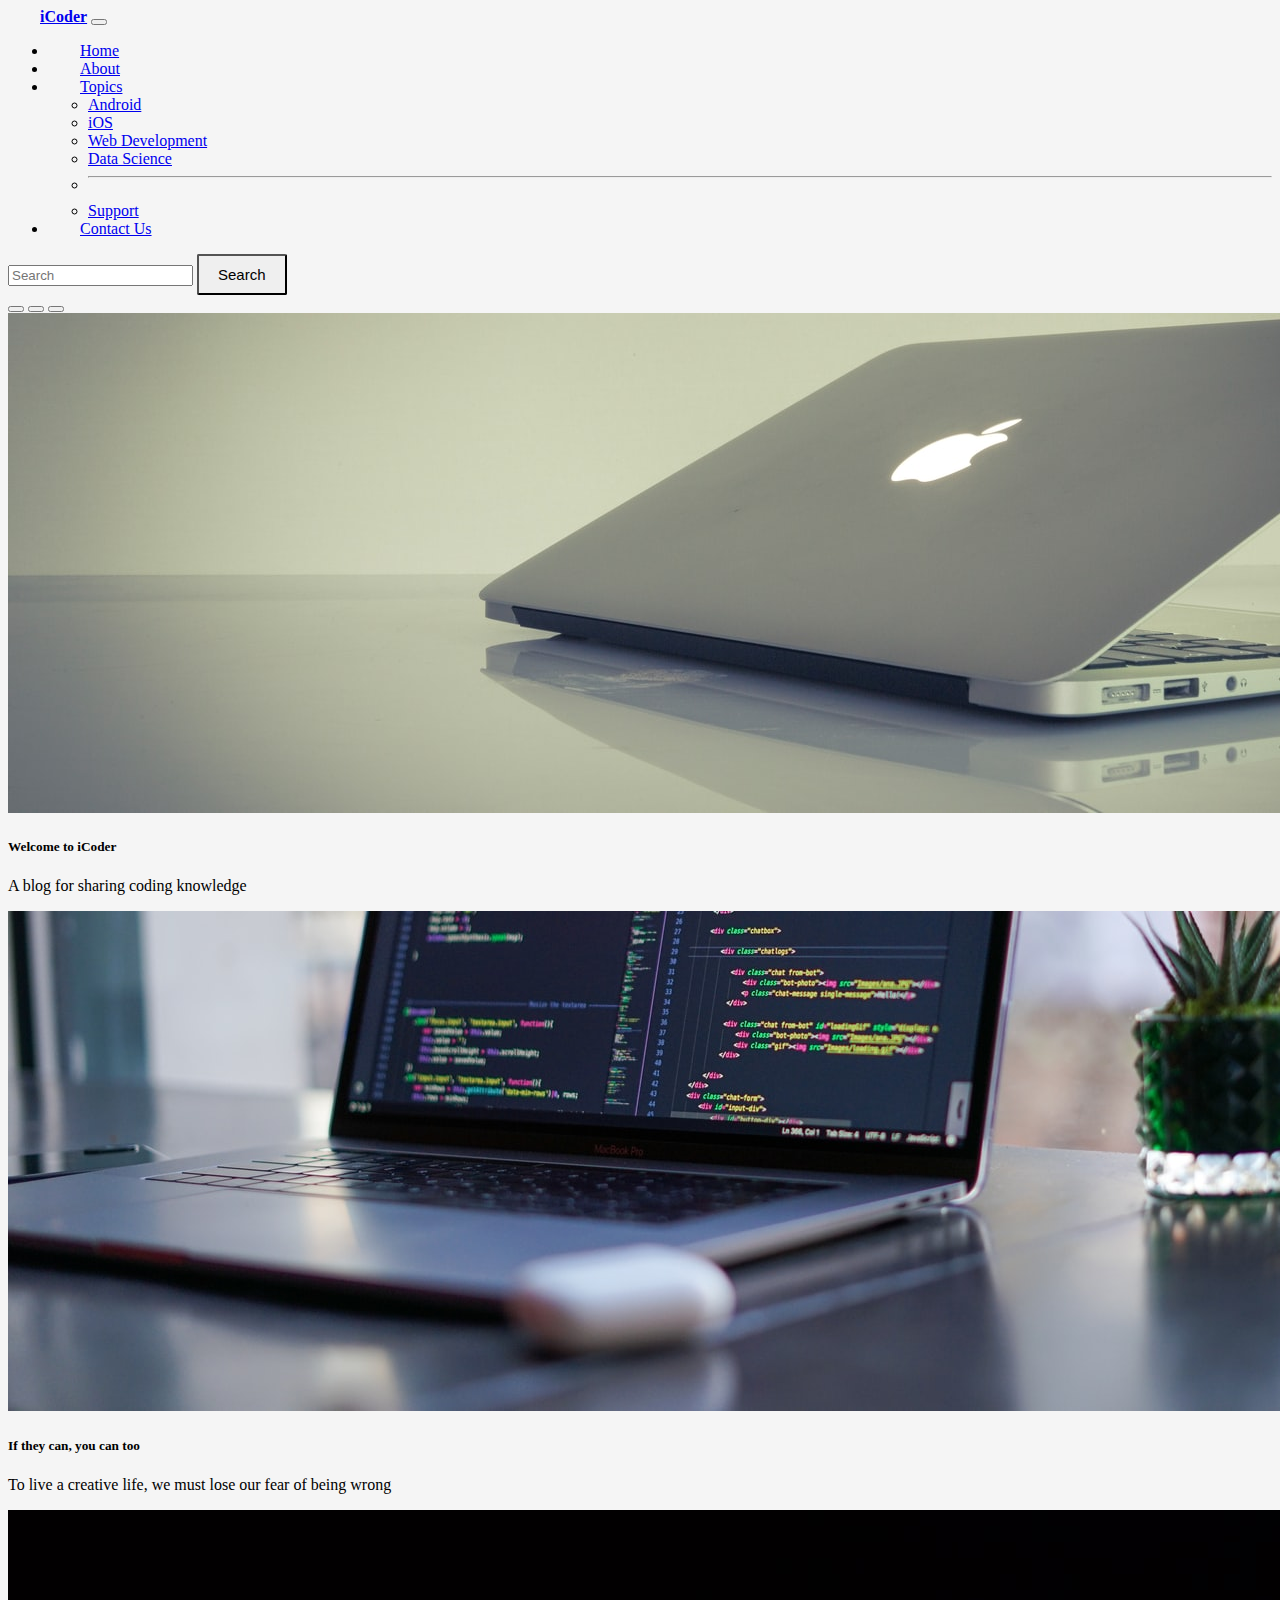
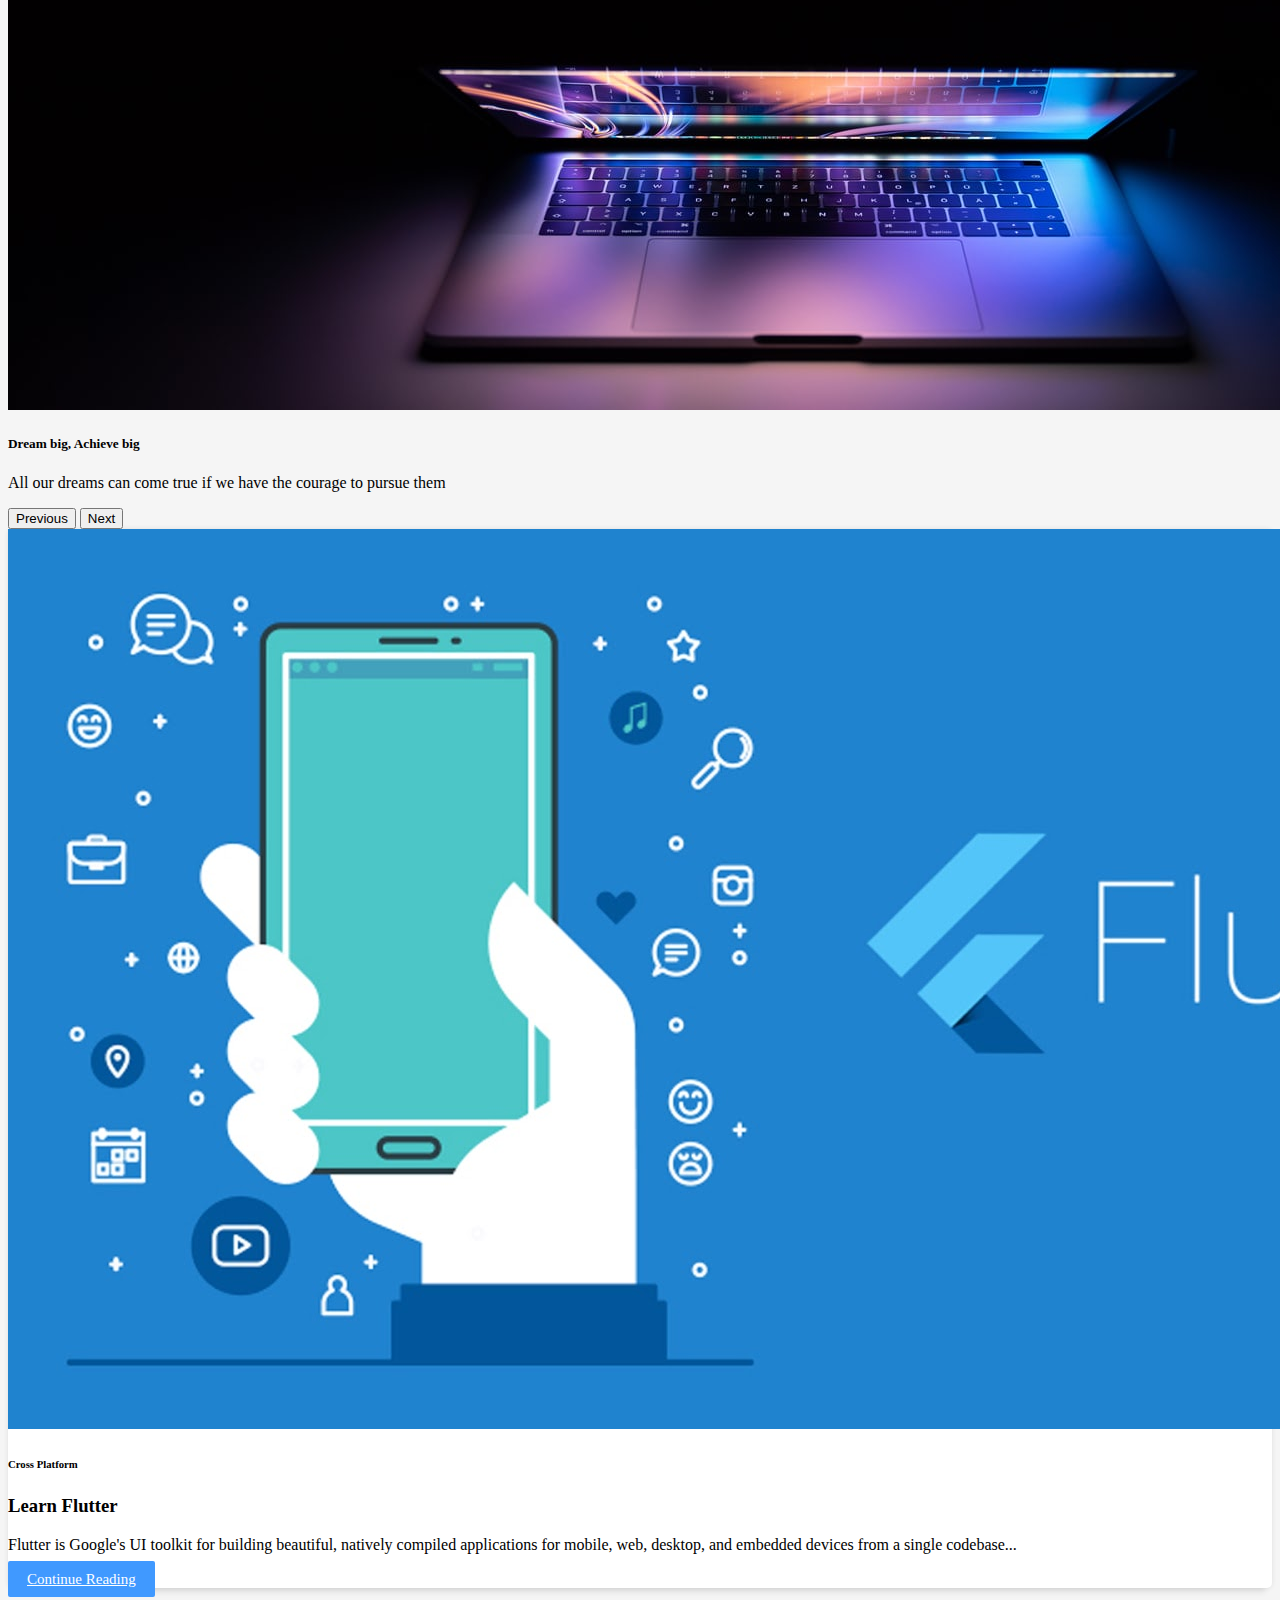
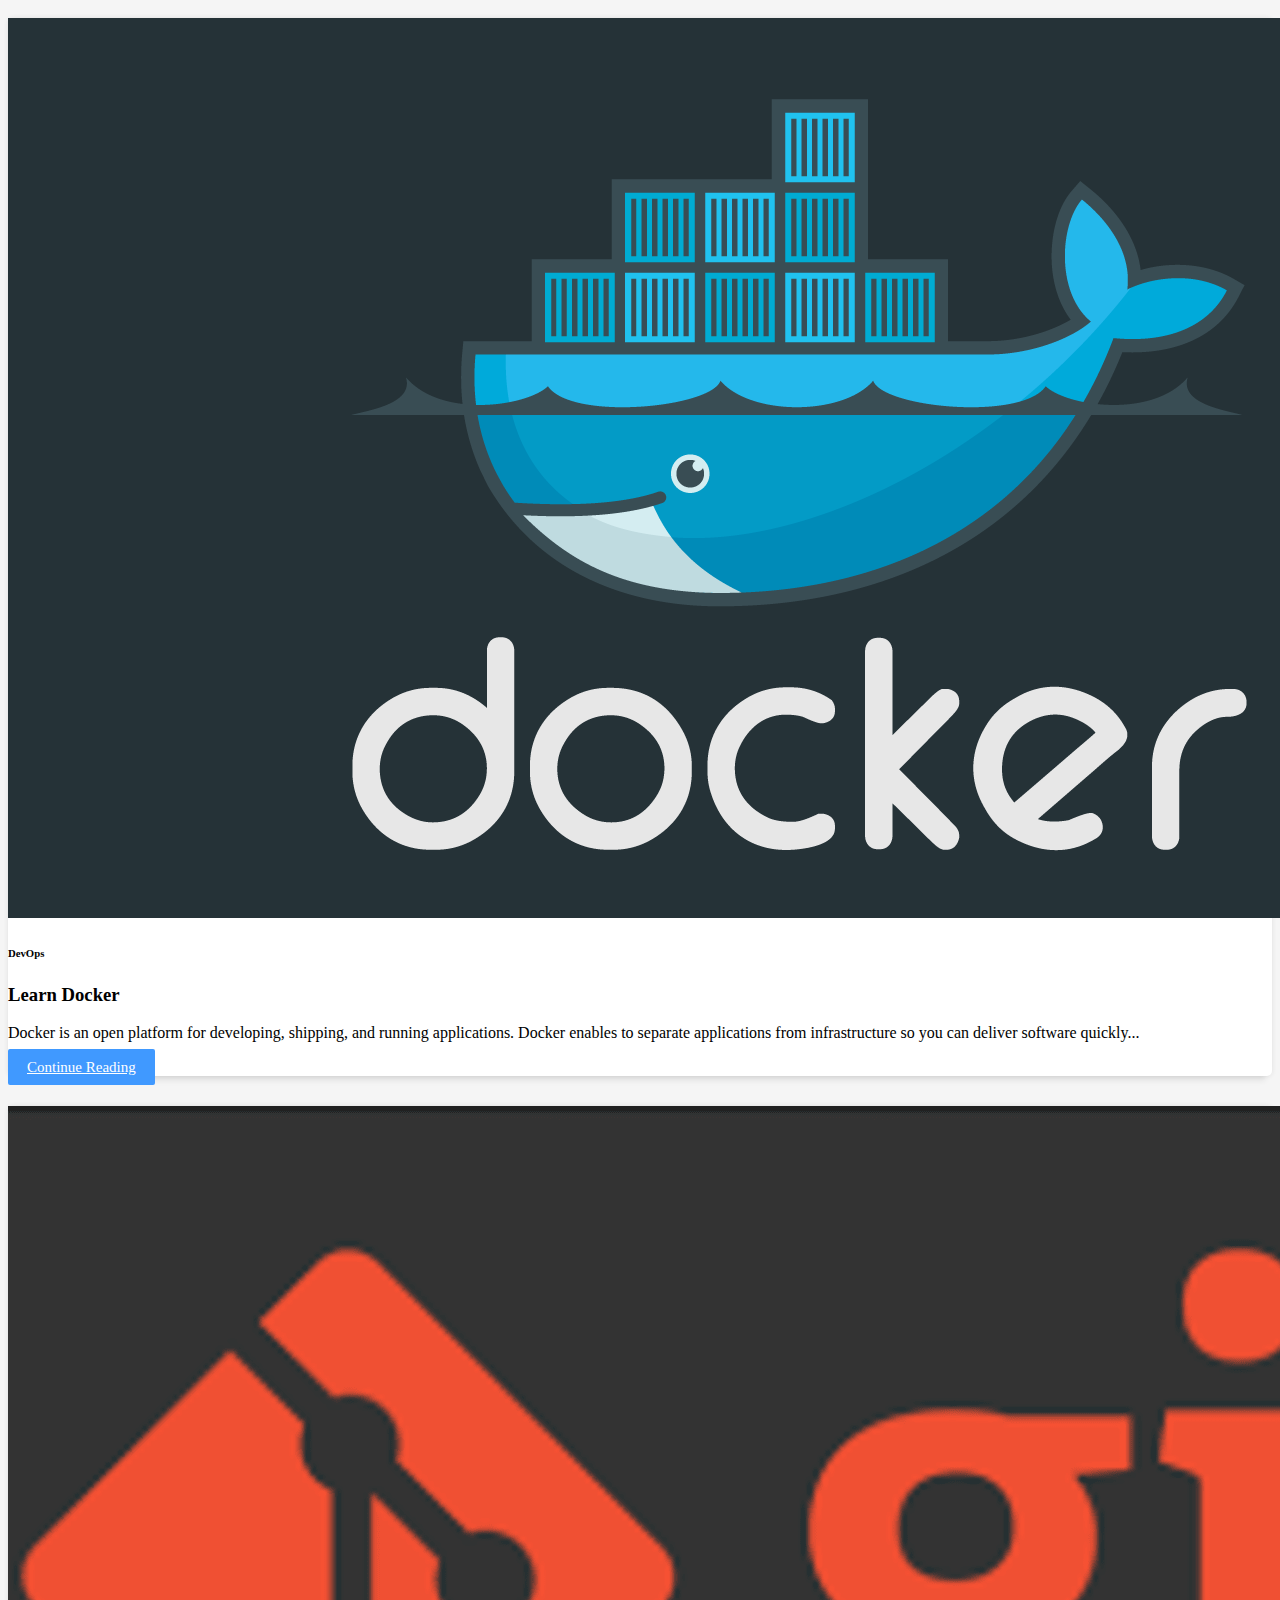
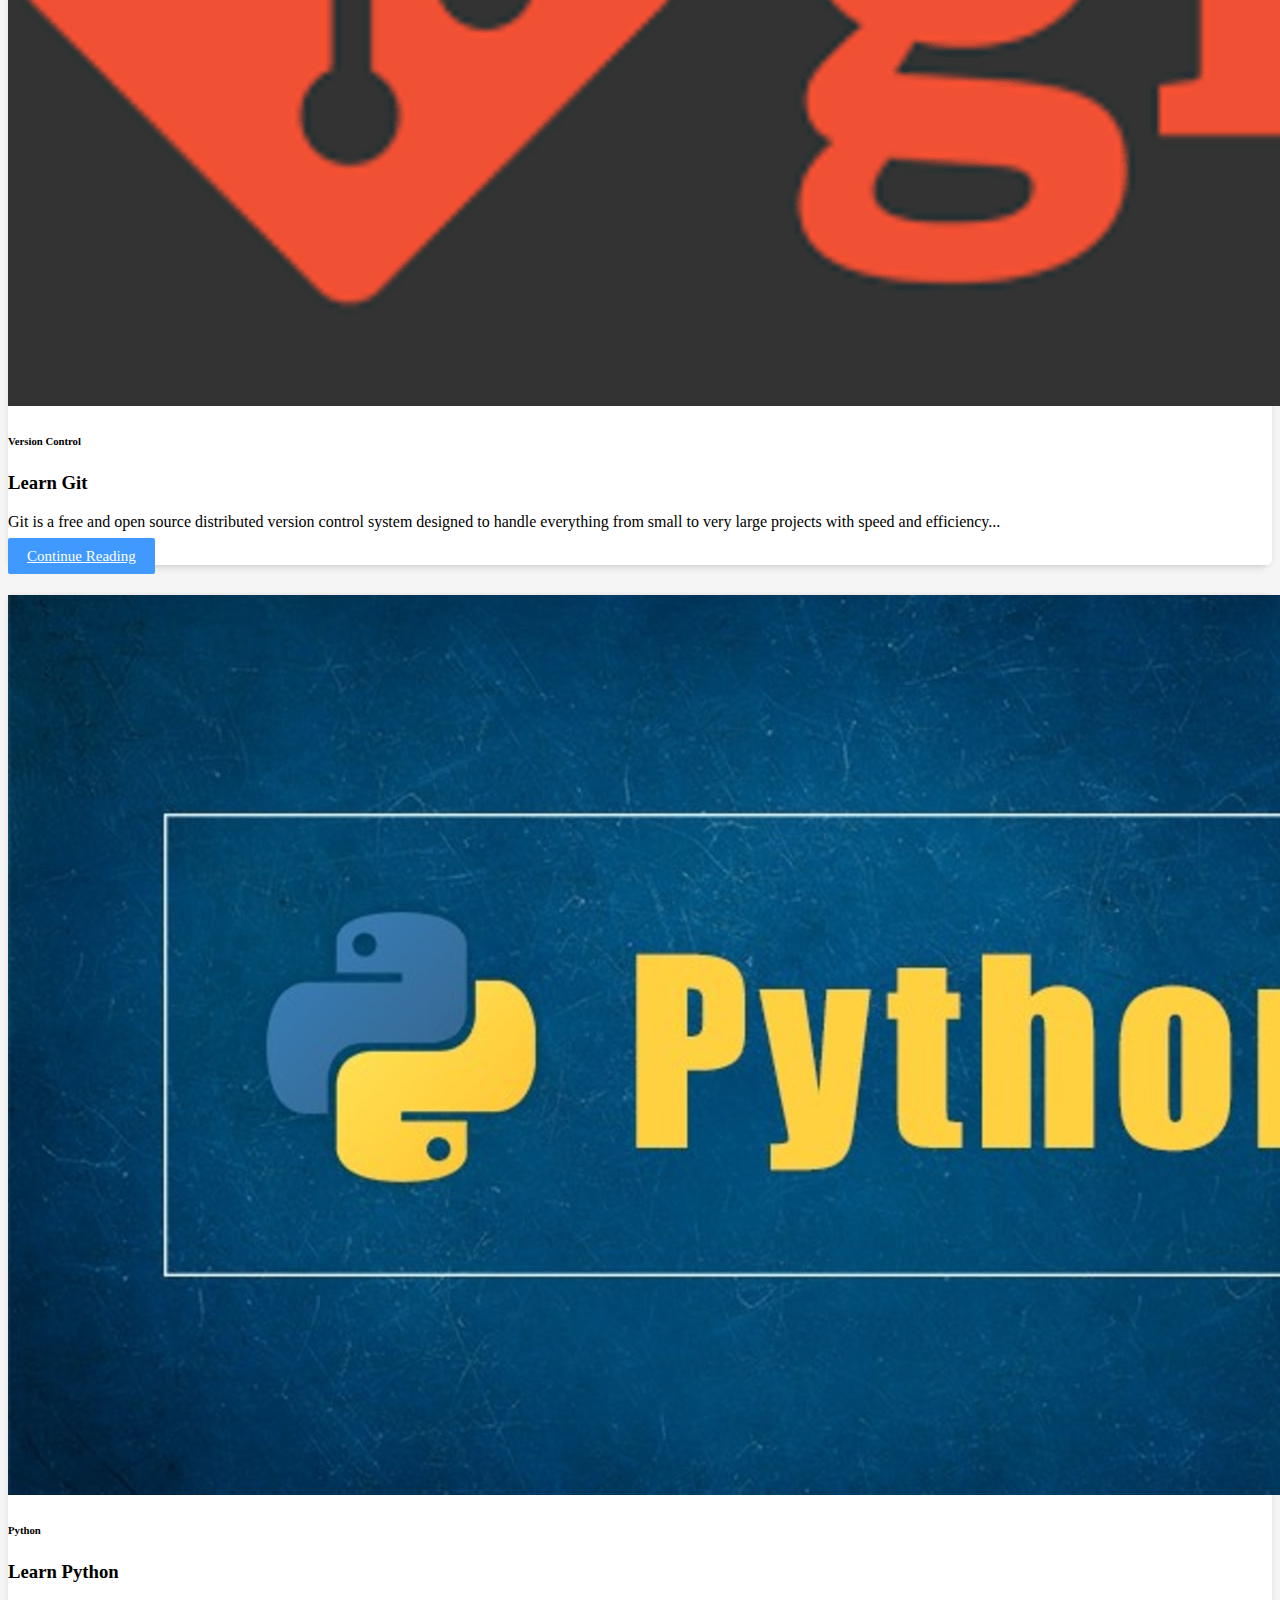
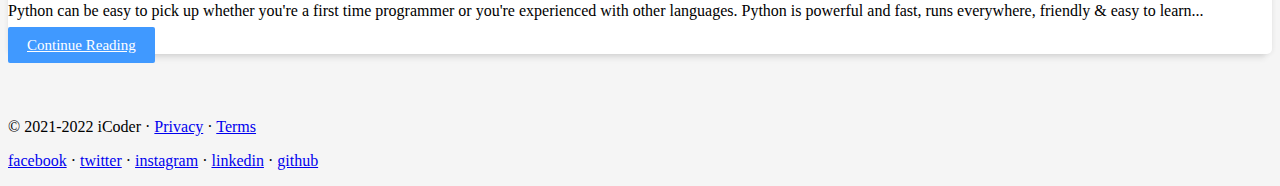
<file: index.html>
<!doctype html>
<html lang="en">

  <head>
    <!-- Required meta tags -->
    <meta charset="utf-8">
    <meta name="viewport" content="width=device-width, initial-scale=1, shrink-to-fit=no">
    <meta http-equiv="X-UA-Compatible" content="IE=edge">
    <meta name="description" content="Welcome to iCoder. A blog for coding enthusiasts">
    <link rel="stylesheet" href="main.css">
    <!-- Bootstrap CSS -->
    <link href="https://cdn.jsdelivr.net/npm/bootstrap@5.3.2/dist/css/bootstrap.min.css" rel="stylesheet"
      integrity="sha384-T3c6CoIi6uLrA9TneNEoa7RxnatzjcDSCmG1MXxSR1GAsXEV/Dwwykc2MPK8M2HN" crossorigin="anonymous">
    <title>iCoder - Heaven for Coders</title>
  </head>

  <body>
    <!--Navbar-->
    <nav class="navbar navbar-expand-lg navbar-dark bg-dark">
      <div class="container-fluid">
        <a class="navbar-brand" href="index.html">iCoder</a>
        <button class="navbar-toggler" type="button" data-bs-toggle="collapse" data-bs-target="#navbarSupportedContent"
          aria-controls="navbarSupportedContent" aria-expanded="false" aria-label="Toggle navigation">
          <span class="navbar-toggler-icon"></span>
        </button>
        <div class="collapse navbar-collapse" id="navbarSupportedContent">
          <ul class="navbar-nav me-auto mb-2 mb-lg-0">
            <li class="nav-item">
              <a class="nav-link active" aria-current="page" href="index.html">Home</a>
            </li>
            <li class="nav-item">
              <a class="nav-link" href="about.html">About</a>
            </li>
            <li class="nav-item dropdown">
              <a class="nav-link dropdown-toggle" href="#" id="navbarDropdown" role="button" data-bs-toggle="dropdown"
                aria-expanded="false">
                Topics
              </a>
              <ul class="dropdown-menu" aria-labelledby="navbarDropdown">
                <li><a class="dropdown-item" href="https://developer.android.com/">Android</a></li>
                <li><a class="dropdown-item" href="https://developer.apple.com/">iOS</a></li>
                <li><a class="dropdown-item" href="https://www.w3schools.com/">Web Development</a></li>
                <li><a class="dropdown-item" href="https://www.datacamp.com/">Data Science</a></li>
                <li>
                  <hr class="dropdown-divider">
                </li>
                <li><a class="dropdown-item" href="contact.html">Support</a></li>
              </ul>
            </li>
            <li class="nav-item">
              <a class="nav-link" href="contact.html">Contact Us</a>
            </li>
          </ul>
          <form class="d-flex" method="get" action="http://www.google.com/search">
            <input class="form-control me-2" type="search" placeholder="Search" aria-label="Search" name="q">
            <button class="btn btn-outline-primary" type="submit" id="search">Search</button>
          </form>
        </div>
      </div>
    </nav>
    <!--Carousel-->
    <div id="carouselExampleCaptions" class="carousel slide" data-bs-ride="carousel">
      <div class="carousel-indicators">
        <button type="button" data-bs-target="#carouselExampleCaptions" data-bs-slide-to="0" class="active"
          aria-current="true" aria-label="Slide 1"></button>
        <button type="button" data-bs-target="#carouselExampleCaptions" data-bs-slide-to="1"
          aria-label="Slide 2"></button>
        <button type="button" data-bs-target="#carouselExampleCaptions" data-bs-slide-to="2"
          aria-label="Slide 3"></button>
      </div>
      <div class="carousel-inner">
        <div class="carousel-item active">
          <img src="Images/1.jpg" class="d-block w-100" alt="first image">
          <div class="carousel-caption d-none d-md-block">
            <h5>Welcome to iCoder</h5>
            <p>A blog for sharing coding knowledge</p>
          </div>
        </div>
        <div class="carousel-item">
          <img src="Images/2.jpg" class="d-block w-100" alt="second image">
          <div class="carousel-caption d-none d-md-block">
            <h5>If they can, you can too</h5>
            <p>To live a creative life, we must lose our fear of being wrong</p>
          </div>
        </div>
        <div class="carousel-item">
          <img src="Images/3.jpeg" class="d-block w-100" alt="third image">
          <div class="carousel-caption d-none d-md-block">
            <h5>Dream big, Achieve big</h5>
            <p>All our dreams can come true if we have the courage to pursue them</p>
          </div>
        </div>
      </div>
      <button class="carousel-control-prev" type="button" data-bs-target="#carouselExampleCaptions"
        data-bs-slide="prev">
        <span class="carousel-control-prev-icon" aria-hidden="true"></span>
        <span class="visually-hidden">Previous</span>
      </button>
      <button class="carousel-control-next" type="button" data-bs-target="#carouselExampleCaptions"
        data-bs-slide="next">
        <span class="carousel-control-next-icon" aria-hidden="true"></span>
        <span class="visually-hidden">Next</span>
      </button>
    </div>
    <!--Cards-->
    <div class="row row-cols-1 row-cols-md-2 g-1">
      <div class="col">
        <div class="card h-100">
          <img src="Images/thumb1.jpeg" class="card-img-top" alt="...">
          <div class="card-body">
            <h6 class="text-primary"><b>Cross Platform</b></h6>
            <h3 class="card-title">Learn Flutter</h3>
            <p class="card-text">Flutter is Google's UI toolkit for building beautiful, natively compiled applications
              for mobile, web, desktop, and embedded devices from a single codebase...</p>
            <a href="https://flutter.dev/docs" class="btn btn-primary stretched-link">Continue reading</a>
          </div>
        </div>
      </div>
      <div class="col">
        <div class="card h-100">
          <img src="Images/thumb2.png" class="card-img-top" alt="...">
          <div class="card-body">
            <h6 class="text-success"><b>DevOps</b></h6>
            <h3 class="card-title">Learn Docker</h3>
            <p class="card-text">Docker is an open platform for developing, shipping, and running applications. Docker
              enables to separate applications from infrastructure so you can deliver software quickly...</p>
            <a href="https://docs.docker.com/" class="btn btn-primary stretched-link">Continue reading</a>
          </div>
        </div>
      </div>
      <div class="col">
        <div class="card h-100">
          <img src="Images/thumb3.png" class="card-img-top" alt="...">
          <div class="card-body">
            <h6 class="text-danger"><b>Version Control</b></h6>
            <h3 class="card-title">Learn Git</h3>
            <p class="card-text">Git is a free and open source distributed version control system designed to handle
              everything from small to very large projects with speed and efficiency...</p>
            <a href="https://git-scm.com/doc" class="btn btn-primary stretched-link">Continue reading</a>
          </div>
        </div>
      </div>
      <div class="col">
        <div class="card h-100">
          <img src="Images/thumb4.jpeg" class="card-img-top" alt="...">
          <div class="card-body">
            <h6 class="text-warning"><b>Python</b></h6>
            <h3 class="card-title">Learn Python</h3>
            <p class="card-text">Python can be easy to pick up whether you're a first time programmer or you're
              experienced with other languages. Python is powerful and fast, runs everywhere, friendly & easy to
              learn...</p>
            <a href="https://docs.python.org/3/" class="btn btn-primary stretched-link">Continue reading</a>
          </div>
        </div>
      </div>
    </div>
    <br>
    <!--Footer-->
    <footer class="container">
      <p class="text-center">© 2021-2022 iCoder · <a href="https://policies.google.com/privacy?hl=en-US">Privacy</a> ·
        <a href="https://policies.google.com/terms?hl=en-US">Terms</a>
      </p>
      <div>
        <p class="text-center text-light">
          <a href="https://www.facebook.com/debjit.pal.18847">facebook</a> · <a
            href="https://twitter.com/debjitpal5040">twitter</a> · <a
            href="https://www.instagram.com/debjitpal5040">instagram</a> · <a
            href="https://www.linkedin.com/in/debjit-pal-539214192">linkedin</a> · <a
            href="https://github.com/debjitpal5040">github</a>
        </p>
      </div>
    </footer>
    <!-- Bootstrap JS -->
    <script src="https://cdn.jsdelivr.net/npm/bootstrap@5.3.2/dist/js/bootstrap.bundle.min.js"
      integrity="sha384-C6RzsynM9kWDrMNeT87bh95OGNyZPhcTNXj1NW7RuBCsyN/o0jlpcV8Qyq46cDfL"
      crossorigin="anonymous"></script>
  </body>

</html>
</file>
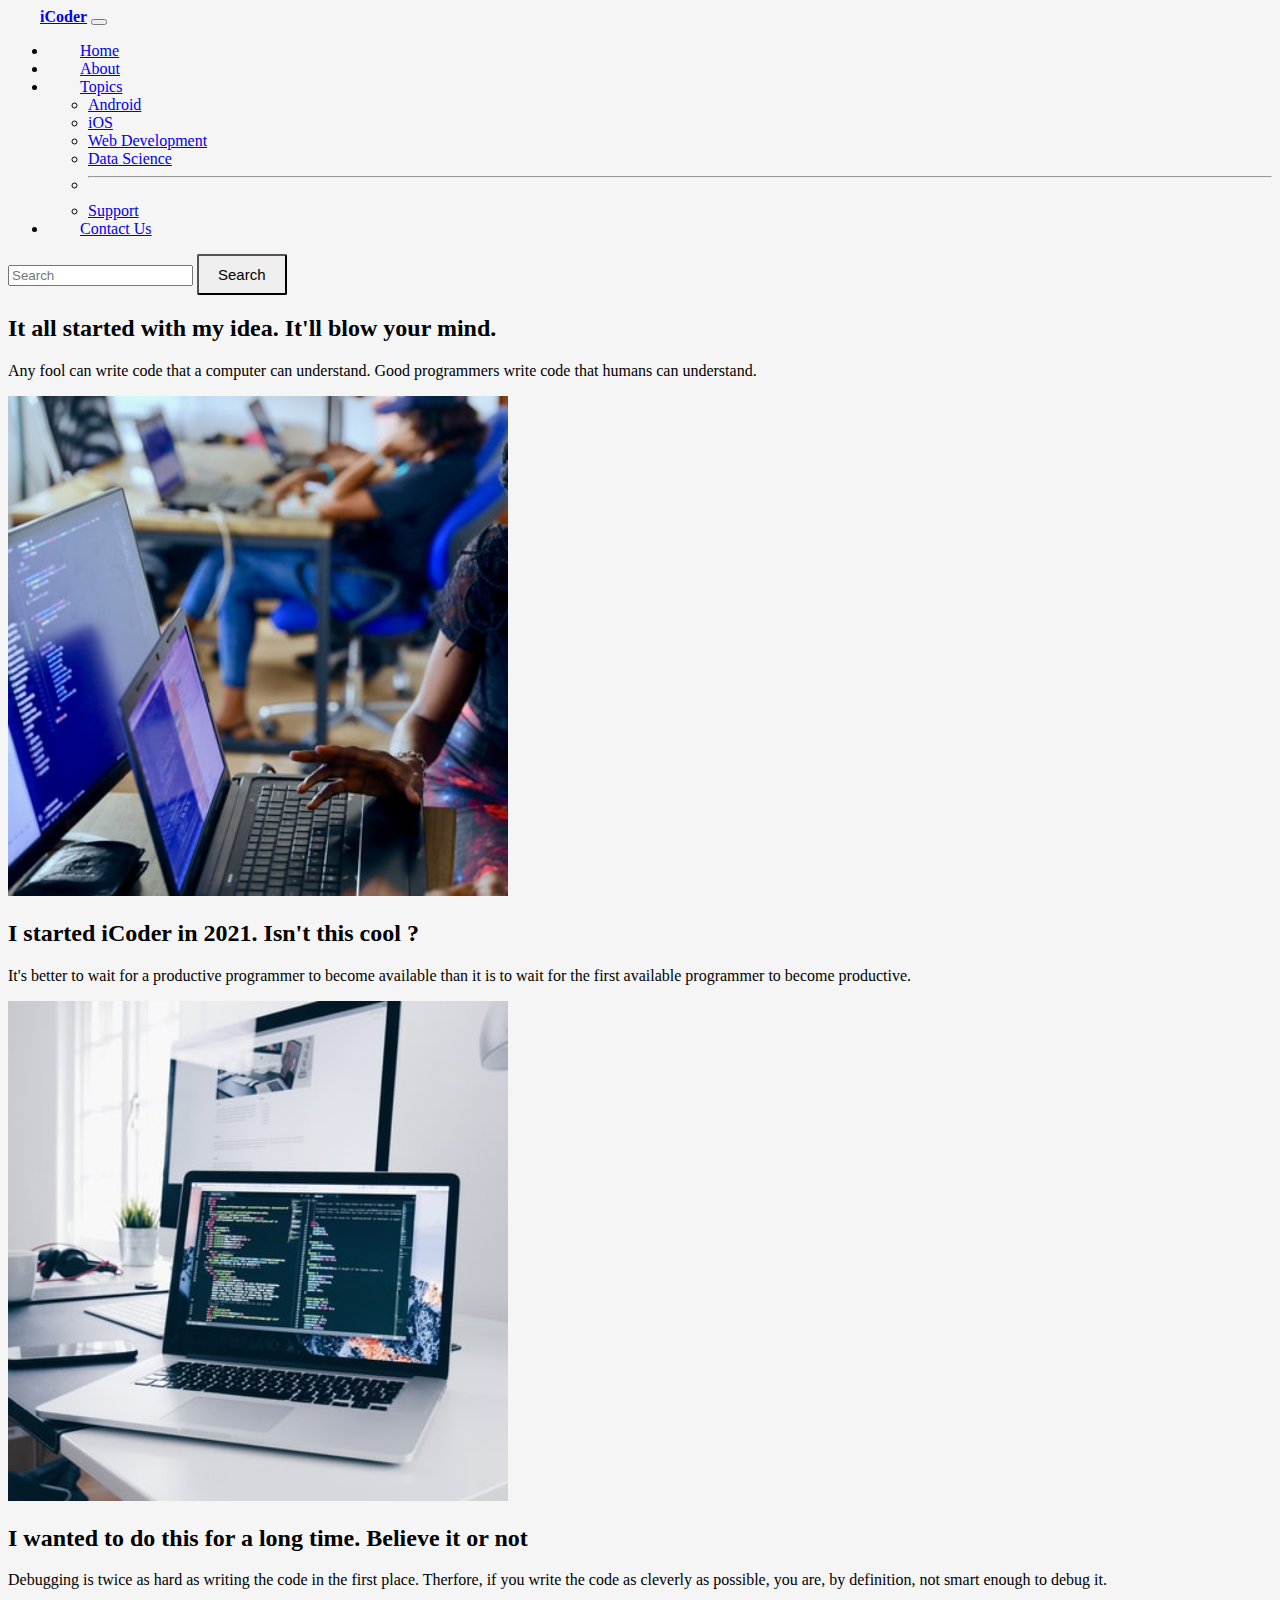
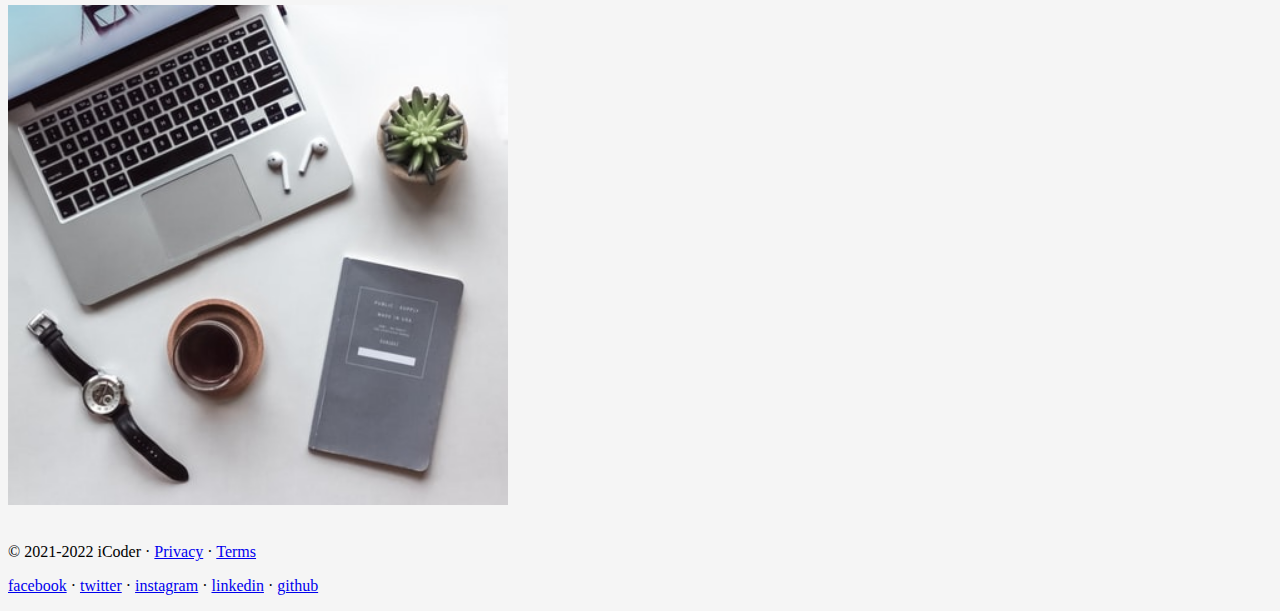
<file: about.html>
<!doctype html>
<html lang="en">

    <head>
        <!-- Required meta tags -->
        <meta charset="utf-8">
        <meta name="viewport" content="width=device-width, initial-scale=1, shrink-to-fit=no">
        <meta http-equiv="X-UA-Compatible" content="IE=edge">
        <meta http-equiv="X-UA-Compatible" content="IE=edge">
        <meta name="description" content="Welcome to iCoder. A blog for coding enthusiasts">
        <link rel="stylesheet" href="main.css">
        <!-- Bootstrap CSS -->
        <link href="https://cdn.jsdelivr.net/npm/bootstrap@5.3.2/dist/css/bootstrap.min.css" rel="stylesheet"
            integrity="sha384-T3c6CoIi6uLrA9TneNEoa7RxnatzjcDSCmG1MXxSR1GAsXEV/Dwwykc2MPK8M2HN" crossorigin="anonymous">
        <title>iCoder - Heaven for Coders</title>
    </head>

    <body>
        <nav class="navbar navbar-expand-lg navbar-dark bg-dark">
            <div class="container-fluid">
                <a class="navbar-brand" href="index.html">iCoder</a>
                <button class="navbar-toggler" type="button" data-bs-toggle="collapse"
                    data-bs-target="#navbarSupportedContent" aria-controls="navbarSupportedContent"
                    aria-expanded="false" aria-label="Toggle navigation">
                    <span class="navbar-toggler-icon"></span>
                </button>
                <div class="collapse navbar-collapse" id="navbarSupportedContent">
                    <ul class="navbar-nav me-auto mb-2 mb-lg-0">
                        <li class="nav-item">
                            <a class="nav-link active" aria-current="page" href="index.html">Home</a>
                        </li>
                        <li class="nav-item">
                            <a class="nav-link" href="about.html">About</a>
                        </li>
                        <li class="nav-item dropdown">
                            <a class="nav-link dropdown-toggle" href="#" id="navbarDropdown" role="button"
                                data-bs-toggle="dropdown" aria-expanded="false">
                                Topics
                            </a>
                            <ul class="dropdown-menu" aria-labelledby="navbarDropdown">
                                <li><a class="dropdown-item" href="https://developer.android.com/">Android</a></li>
                                <li><a class="dropdown-item" href="https://developer.apple.com/">iOS</a></li>
                                <li><a class="dropdown-item" href="https://www.w3schools.com/">Web Development</a></li>
                                <li><a class="dropdown-item" href="https://www.datacamp.com/">Data Science</a></li>
                                <li>
                                    <hr class="dropdown-divider">
                                </li>
                                <li><a class="dropdown-item" href="contact.html">Support</a></li>
                            </ul>
                        </li>
                        <li class="nav-item">
                            <a class="nav-link" href="contact.html">Contact Us</a>
                        </li>
                    </ul>
                    <form class="d-flex" method="get" action="http://www.google.com/search">
                        <input class="form-control me-2" type="search" placeholder="Search" aria-label="Search"
                            name="q">
                        <button class="btn btn-outline-primary" type="submit">Search</button>
                    </form>
                </div>
            </div>
        </nav>
        <div class="container my-4">
            <div class="row featurette d-flex justify-content-center align-items-center">
                <div class="col-md-7">
                    <h2 class="featurette-heading">It all started with my idea. <span class="text-muted">It'll blow your
                            mind.</span></h2>
                    <p class="lead">Any fool can write code that a computer can understand. Good programmers write code
                        that humans can understand.</p>
                </div>
                <div class="col-md-5">
                    <img class="img-fluid" width="500" src="Images/about-1.jpg" alt="first image">
                </div>
            </div>
            <div class="row featurette d-flex justify-content-center align-items-center">
                <div class="col-md-7 order-md-2">
                    <h2 class="featurette-heading">I started iCoder in 2021. <span class="text-muted">Isn't this cool
                            ?</span></h2>
                    <p class="lead">It's better to wait for a productive programmer to become available than it is to
                        wait for the first available programmer to become productive.</p>
                </div>
                <div class="col-md-5 order-md-1">
                    <img class="img-fluid" width="500" src="Images/about-2.jpg" alt="second image">
                </div>
            </div>
            <div class="row featurette d-flex justify-content-center align-items-center">
                <div class="col-md-7">
                    <h2 class="featurette-heading">I wanted to do this for a long time. <span class="text-muted">Believe
                            it or not</span></h2>
                    <p class="lead">Debugging is twice as hard as writing the code in the first place. Therfore, if you
                        write the code as cleverly as possible, you are, by definition, not smart enough to debug it.
                    </p>
                </div>
                <div class="col-md-5">
                    <img class="img-fluid" width="500" src="Images/about-3.jpg" alt="third image">
                </div>
            </div>
        </div>
        <br>
        <footer class="container">
            <p class="text-center">© 2021-2022 iCoder · <a
                    href="https://policies.google.com/privacy?hl=en-US">Privacy</a> · <a
                    href="https://policies.google.com/terms?hl=en-US">Terms</a></p>

            <div>
                <p class="text-center text-light">
                    <a href="https://www.facebook.com/debjit.pal.18847">facebook</a> · <a
                        href="https://twitter.com/debjitpal5040">twitter</a> · <a
                        href="https://www.instagram.com/debjitpal5040">instagram</a> · <a
                        href="https://www.linkedin.com/in/debjit-pal-539214192">linkedin</a> · <a
                        href="https://github.com/debjitpal5040">github</a>
                </p>
            </div>
        </footer>
        <!-- Bootstrap JS -->
        <script src="https://cdn.jsdelivr.net/npm/bootstrap@5.3.2/dist/js/bootstrap.bundle.min.js"
            integrity="sha384-C6RzsynM9kWDrMNeT87bh95OGNyZPhcTNXj1NW7RuBCsyN/o0jlpcV8Qyq46cDfL"
            crossorigin="anonymous"></script>
    </body>

</html>
</file>
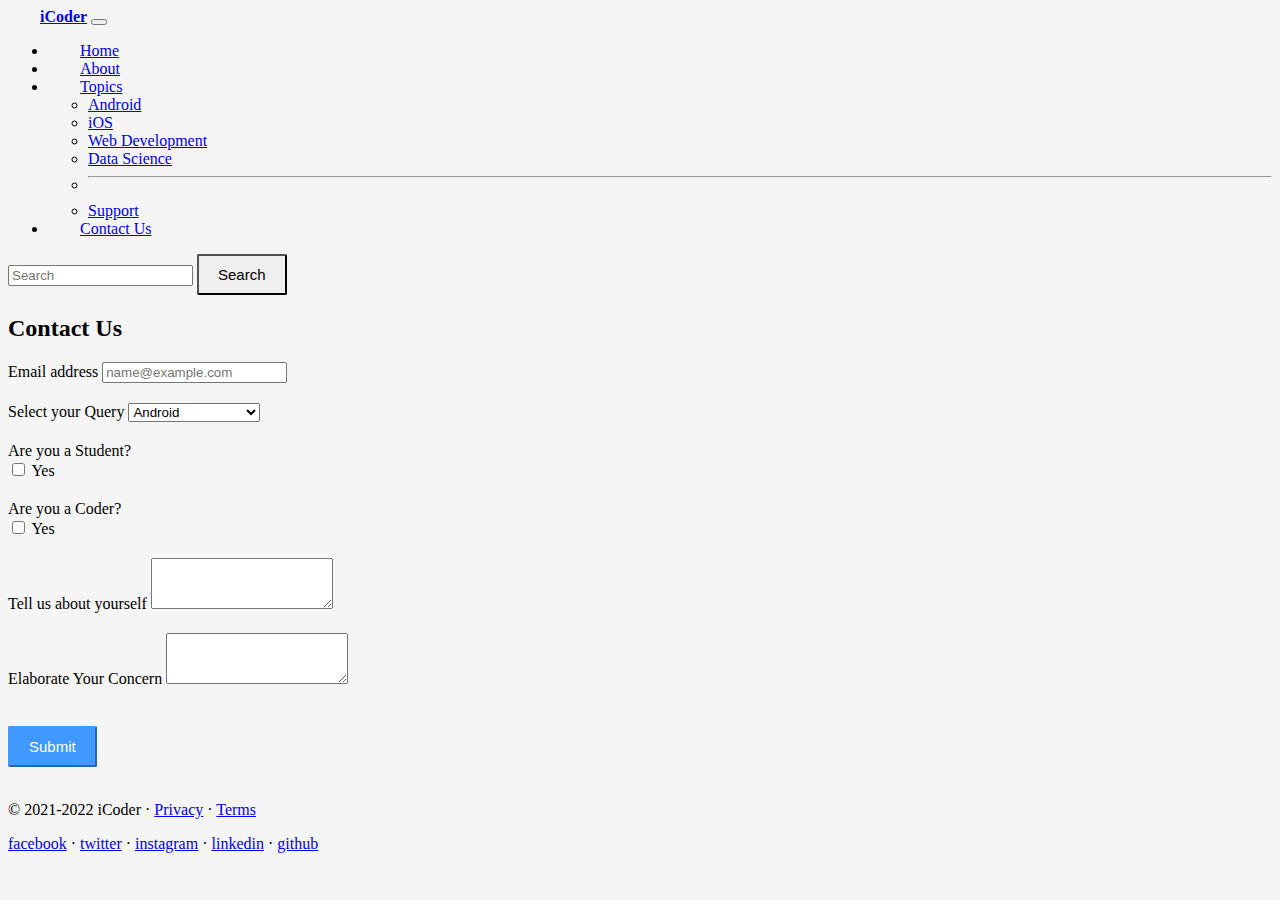
<file: contact.html>
<!doctype html>
<html lang="en">

    <head>
        <!-- Required meta tags -->
        <meta charset="utf-8">
        <meta name="viewport" content="width=device-width, initial-scale=1, shrink-to-fit=no">
        <meta http-equiv="X-UA-Compatible" content="IE=edge">
        <meta name="description" content="Welcome to iCoder. A blog for coding enthusiasts">
        <link rel="stylesheet" href="main.css">
        <!-- Bootstrap CSS -->
        <link href="https://cdn.jsdelivr.net/npm/bootstrap@5.3.2/dist/css/bootstrap.min.css" rel="stylesheet"
            integrity="sha384-T3c6CoIi6uLrA9TneNEoa7RxnatzjcDSCmG1MXxSR1GAsXEV/Dwwykc2MPK8M2HN" crossorigin="anonymous">
        <title>iCoder - Heaven for Coders</title>
    </head>

    <body>
        <nav class="navbar navbar-expand-lg navbar-dark bg-dark">
            <div class="container-fluid">
                <a class="navbar-brand" href="index.html">iCoder</a>
                <button class="navbar-toggler" type="button" data-bs-toggle="collapse"
                    data-bs-target="#navbarSupportedContent" aria-controls="navbarSupportedContent"
                    aria-expanded="false" aria-label="Toggle navigation">
                    <span class="navbar-toggler-icon"></span>
                </button>
                <div class="collapse navbar-collapse" id="navbarSupportedContent">
                    <ul class="navbar-nav me-auto mb-2 mb-lg-0">
                        <li class="nav-item">
                            <a class="nav-link active" aria-current="page" href="index.html">Home</a>
                        </li>
                        <li class="nav-item">
                            <a class="nav-link" href="about.html">About</a>
                        </li>
                        <li class="nav-item dropdown">
                            <a class="nav-link dropdown-toggle" href="#" id="navbarDropdown" role="button"
                                data-bs-toggle="dropdown" aria-expanded="false">
                                Topics
                            </a>
                            <ul class="dropdown-menu" aria-labelledby="navbarDropdown">
                                <li><a class="dropdown-item" href="https://developer.android.com/">Android</a></li>
                                <li><a class="dropdown-item" href="https://developer.apple.com/">iOS</a></li>
                                <li><a class="dropdown-item" href="https://www.w3schools.com/">Web Development</a></li>
                                <li><a class="dropdown-item" href="https://www.datacamp.com/">Data Science</a></li>
                                <li>
                                    <hr class="dropdown-divider">
                                </li>
                                <li><a class="dropdown-item" href="contact.html">Support</a></li>
                            </ul>
                        </li>
                        <li class="nav-item">
                            <a class="nav-link" href="contact.html">Contact Us</a>
                        </li>
                    </ul>
                    <form class="d-flex" method="get" action="http://www.google.com/search">
                        <input class="form-control me-2" type="search" placeholder="Search" aria-label="Search"
                            name="q">
                        <button class="btn btn-outline-primary" type="submit">Search</button>
                    </form>
                </div>
            </div>
        </nav>

        <div class="container my-4">
            <h2>Contact Us</h2>
            <form action="https://formspree.io/f/mbjqnrjk" method="POST">
                <div class="form-group">
                    <label for="exampleFormControlInput1">Email address</label>
                    <input type="email" class="form-control" id="exampleFormControlInput1"
                        placeholder="name@example.com" name="email" required>
                </div>
                <div class="form-group">
                    <label for="exampleFormControlSelect1">Select your Query</label>
                    <select class="form-control" id="exampleFormControlSelect1" name="query" required>
                        <option>Android</option>
                        <option>iOS</option>
                        <option>Web Development</option>
                        <option>Data Science</option>
                        <option>Others</option>
                    </select>
                </div>
                <div class="form-group row">
                    <div class="col-sm-2">Are you a Student?</div>
                    <div class="col-sm-10">
                        <div class="form-check">
                            <input class="form-check-input" type="checkbox" id="gridCheck1" name="student">
                            <label class="form-check-label" for="gridCheck1">
                                Yes
                            </label>
                        </div>
                    </div>
                </div>
                <div class="form-group row">
                    <div class="col-sm-2">Are you a Coder?</div>
                    <div class="col-sm-10">
                        <div class="form-check">
                            <input class="form-check-input" type="checkbox" id="gridCheck2" name="coder">
                            <label class="form-check-label" for="gridCheck2">
                                Yes
                            </label>
                        </div>
                    </div>
                </div>
                <div class="form-group">
                    <label for="exampleFormControlTextarea1">Tell us about yourself</label>
                    <textarea class="form-control" id="exampleFormControlTextarea1" rows="3" name="about"></textarea>
                </div>
                <div class="form-group">
                    <label for="exampleFormControlTextarea2">Elaborate Your Concern</label>
                    <textarea class="form-control" id="exampleFormControlTextarea2" rows="3" name="concern"
                        required></textarea>
                </div>
                <br>
                <button class="btn btn-primary">Submit</button>
            </form>
        </div>
        <br>
        <footer class="container">
            <p class="text-center">© 2021-2022 iCoder · <a
                    href="https://policies.google.com/privacy?hl=en-US">Privacy</a> ·
                <a href="https://policies.google.com/terms?hl=en-US">Terms</a>
            </p>

            <p class="text-center"><a href="https://www.facebook.com/debjit.pal.18847">facebook</a> · <a
                    href="https://twitter.com/debjitpal5040">twitter</a> · <a
                    href="https://www.instagram.com/debjitpal5040">instagram</a> · <a
                    href="https://www.linkedin.com/in/debjit-pal-539214192">linkedin</a> · <a
                    href="https://github.com/debjitpal5040">github</a></p>
        </footer>
        <!-- Bootstrap JS -->
        <script src="https://cdn.jsdelivr.net/npm/bootstrap@5.3.2/dist/js/bootstrap.bundle.min.js"
            integrity="sha384-C6RzsynM9kWDrMNeT87bh95OGNyZPhcTNXj1NW7RuBCsyN/o0jlpcV8Qyq46cDfL"
            crossorigin="anonymous"></script>
    </body>

</html>
</file>
<file: main.css>
body {
    background-color: whitesmoke
}

.card {
    border-radius: 5px;
    -webkit-box-shadow: 0 0 5px 0 rgba(43, 43, 43, .1), 0 11px 6px -7px rgba(43, 43, 43, .1);
    box-shadow: 0 0 5px 0 rgba(43, 43, 43, .1), 0 11px 6px -7px rgba(43, 43, 43, .1);
    border: none;
    margin-bottom: 30px;
    -webkit-transition: all .3s ease-in-out;
    transition: all .3s ease-in-out;
    background-color: #fff
}

.card .card-block {
    padding: 1.25rem
}

.f-80 {
    font-size: 80px
}

.form-group {
    margin-bottom: 1.25em
}

.form-material .form-control {
    display: inline-block;
    height: 43px;
    width: 100%;
    border: none;
    border-radius: 0;
    font-size: 16px;
    font-weight: 400;
    padding: 9px;
    background-color: transparent;
    -webkit-box-shadow: none;
    box-shadow: none;
    border-bottom: 1px solid #ccc
}

.btn-primary {
    background-color: #4099ff;
    border-color: #4099ff;
    color: #fff;
    cursor: pointer;
    -webkit-transition: all ease-in .3s;
    transition: all ease-in .3s
}

.btn {
    border-radius: 2px;
    text-transform: capitalize;
    font-size: 15px;
    padding: 10px 19px;
    cursor: pointer
}

.m-b-20 {
    margin-bottom: 20px
}

.heading {
    font-size: 21px
}
.navbar-brand {
    font-weight: bolder !important;
}
.navbar-brand:hover {
    color: yellow !important;
    transition: color 0.5s;
    transform: scale(1.2);
    transition: transform 0.5s;
}
.nav-link:hover {
    color: aqua !important;
    transition: color 0.5s;
    background-color: hsl(222, 62%, 32%);
    transition: background-color 0.5s;
    border-radius: 10px;
    font-size: 15px;
    transform: scale(1.2);
    transition: transform 0.5s;
}
.btn:hover {
    color: aliceblue !important;
    background-color: goldenrod !important;
    transition: background-color 0.5s;
    font-size: 15px !important;
    transition: color 0.5s;
}
.dropdown-item:hover {
    color: aqua !important;
    background-color: hsl(222, 62%, 32%) !important;
    transition: background-color 0.5s !important;
    border-radius: 10px !important;
    font-size: 15px !important;
    transition: color 0.5s;
}
.dropdown-item {
    width: 200px !important;
    margin-left: 0px !important;
}
nav div a {
    margin-left: 2rem;
}
</file>
